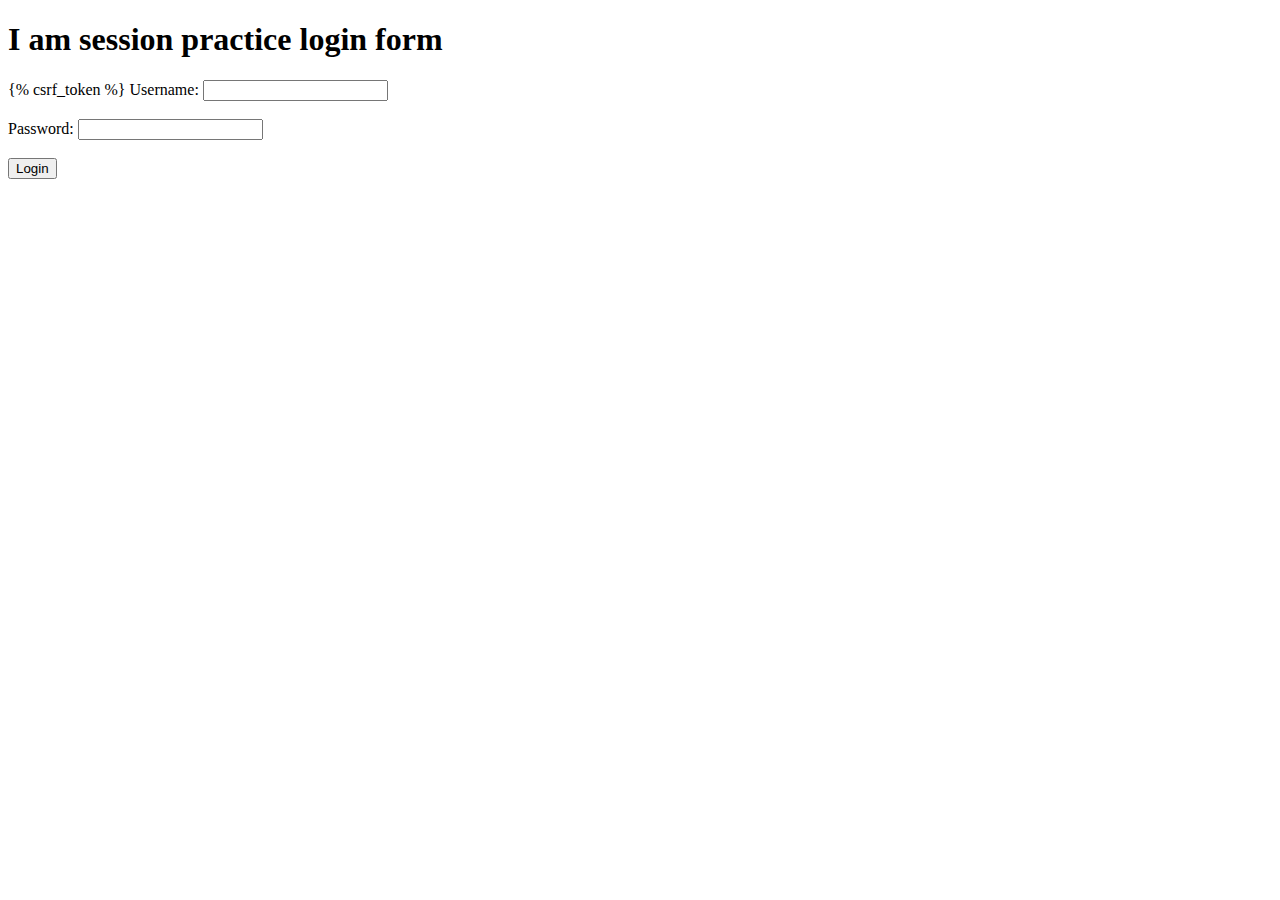
<file: mysite/Templates/Session_app/login.html>
<!DOCTYPE html>
<html lang="en">
<head>
    <meta charset="UTF-8">
    <meta name="viewport" content="width=device-width, initial-scale=1.0">
    <title></title>
</head>
<body>
    <h1>I am session practice login form</h1>
    <form method="post">
        {% csrf_token %}
        <label for="username">Username:</label>
        <input type="text" id="username" name="username" required><br><br>
        <label for="password">Password:</label>
        <input type="password" id="password" name="password" required><br><br>
        <input type="submit" value="Login">
    </form>
</body>
</html>
</file>
